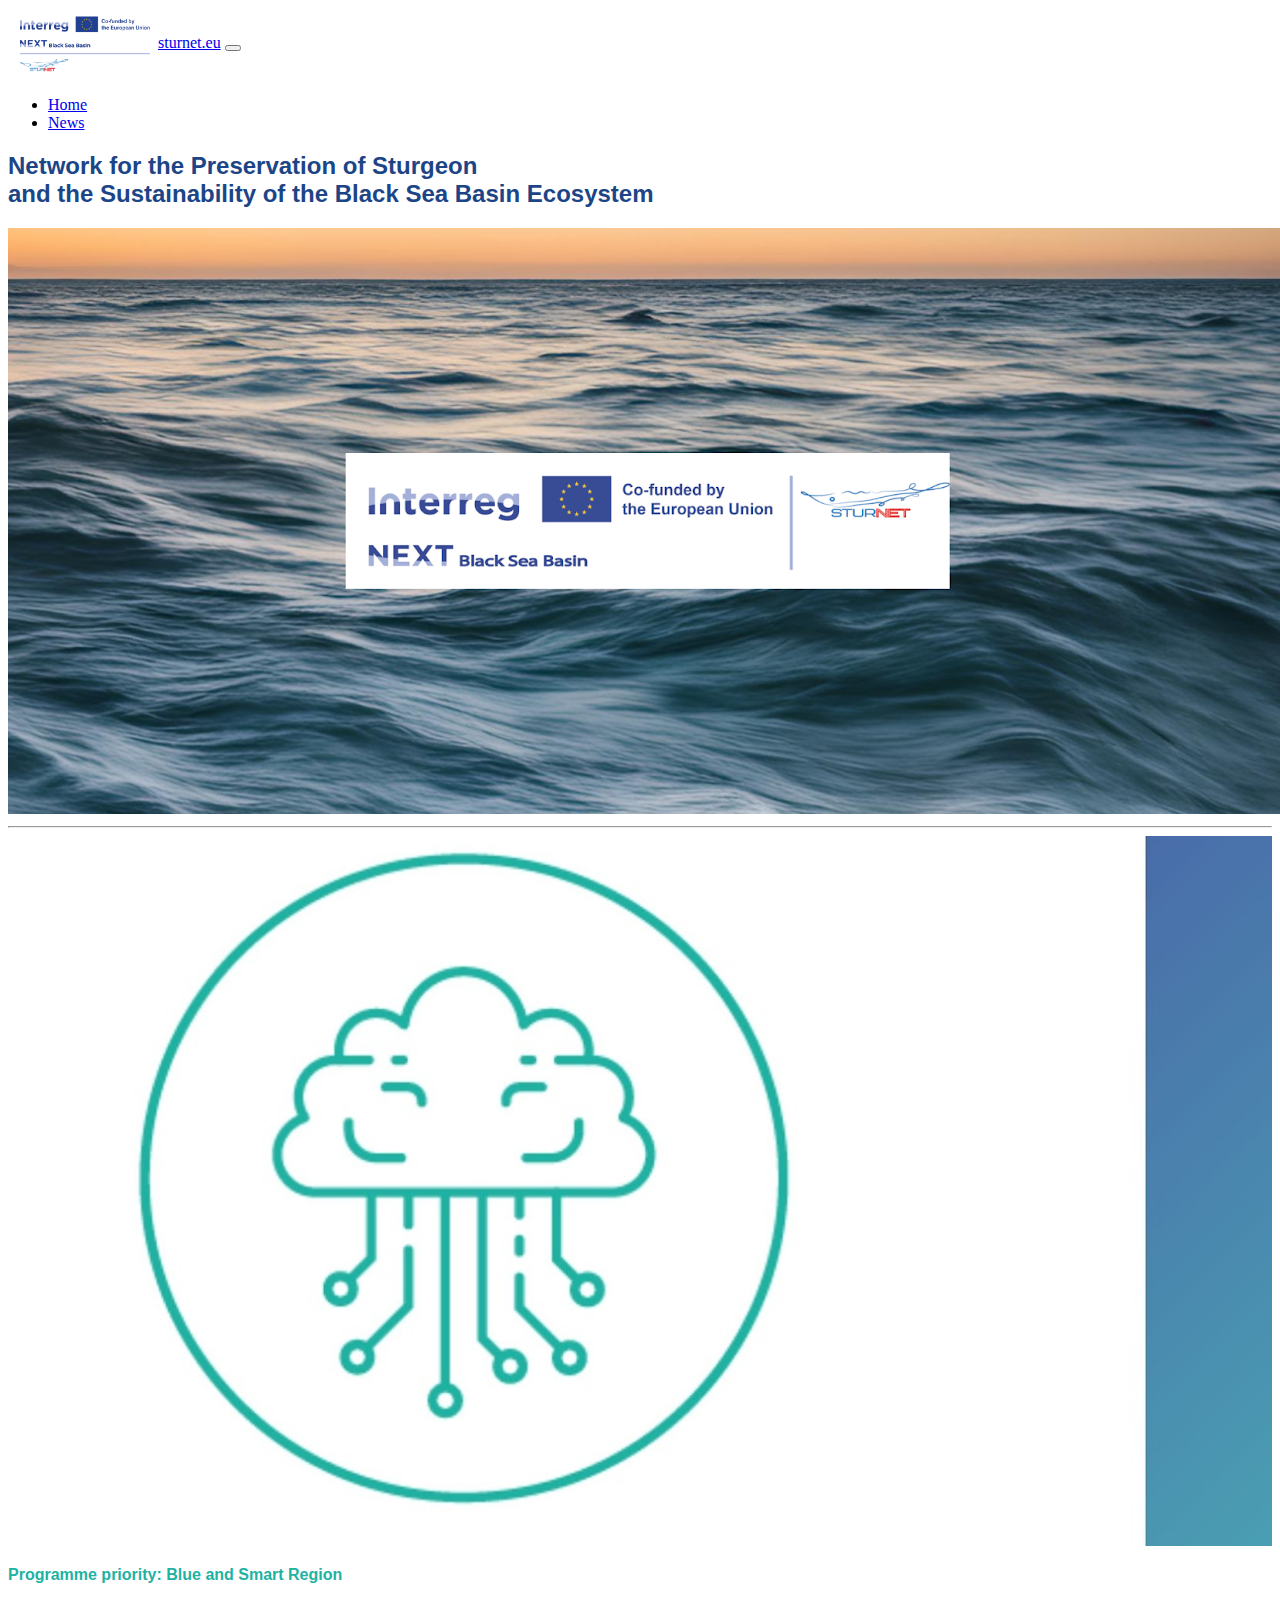
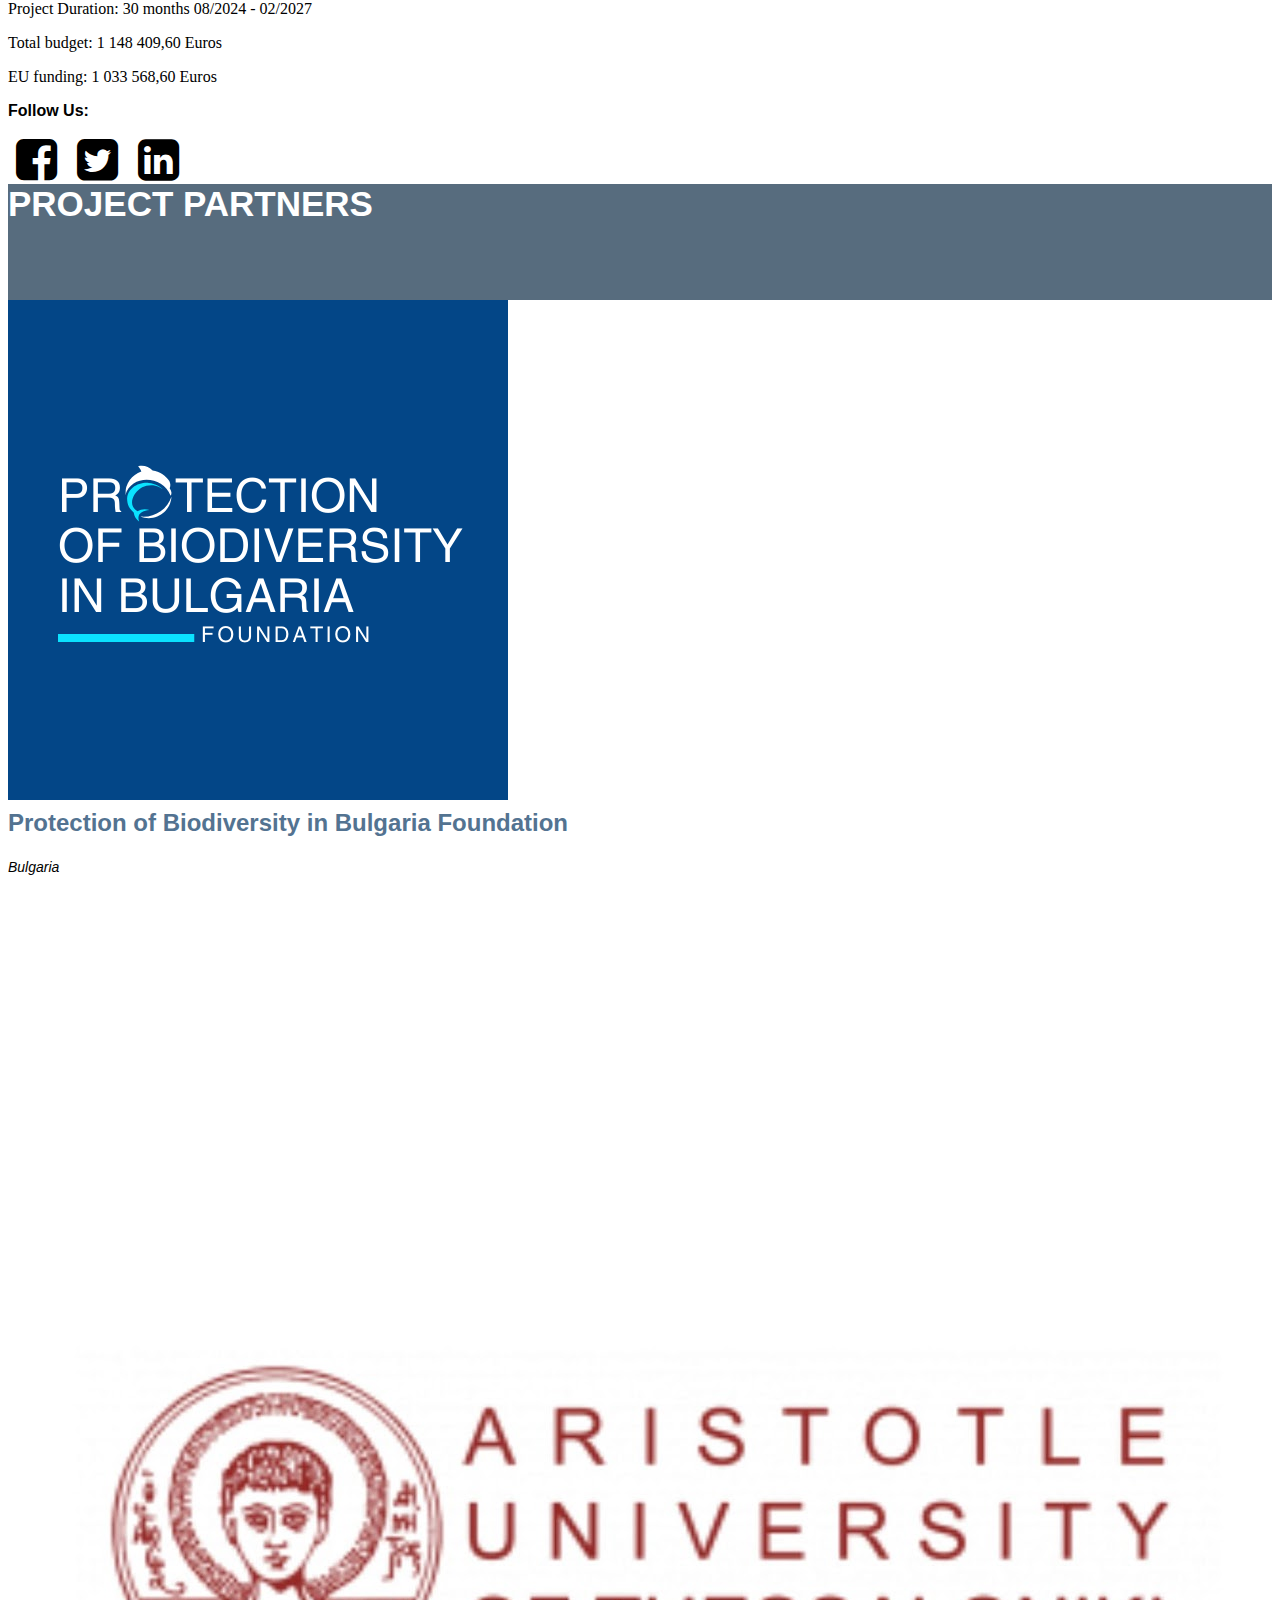
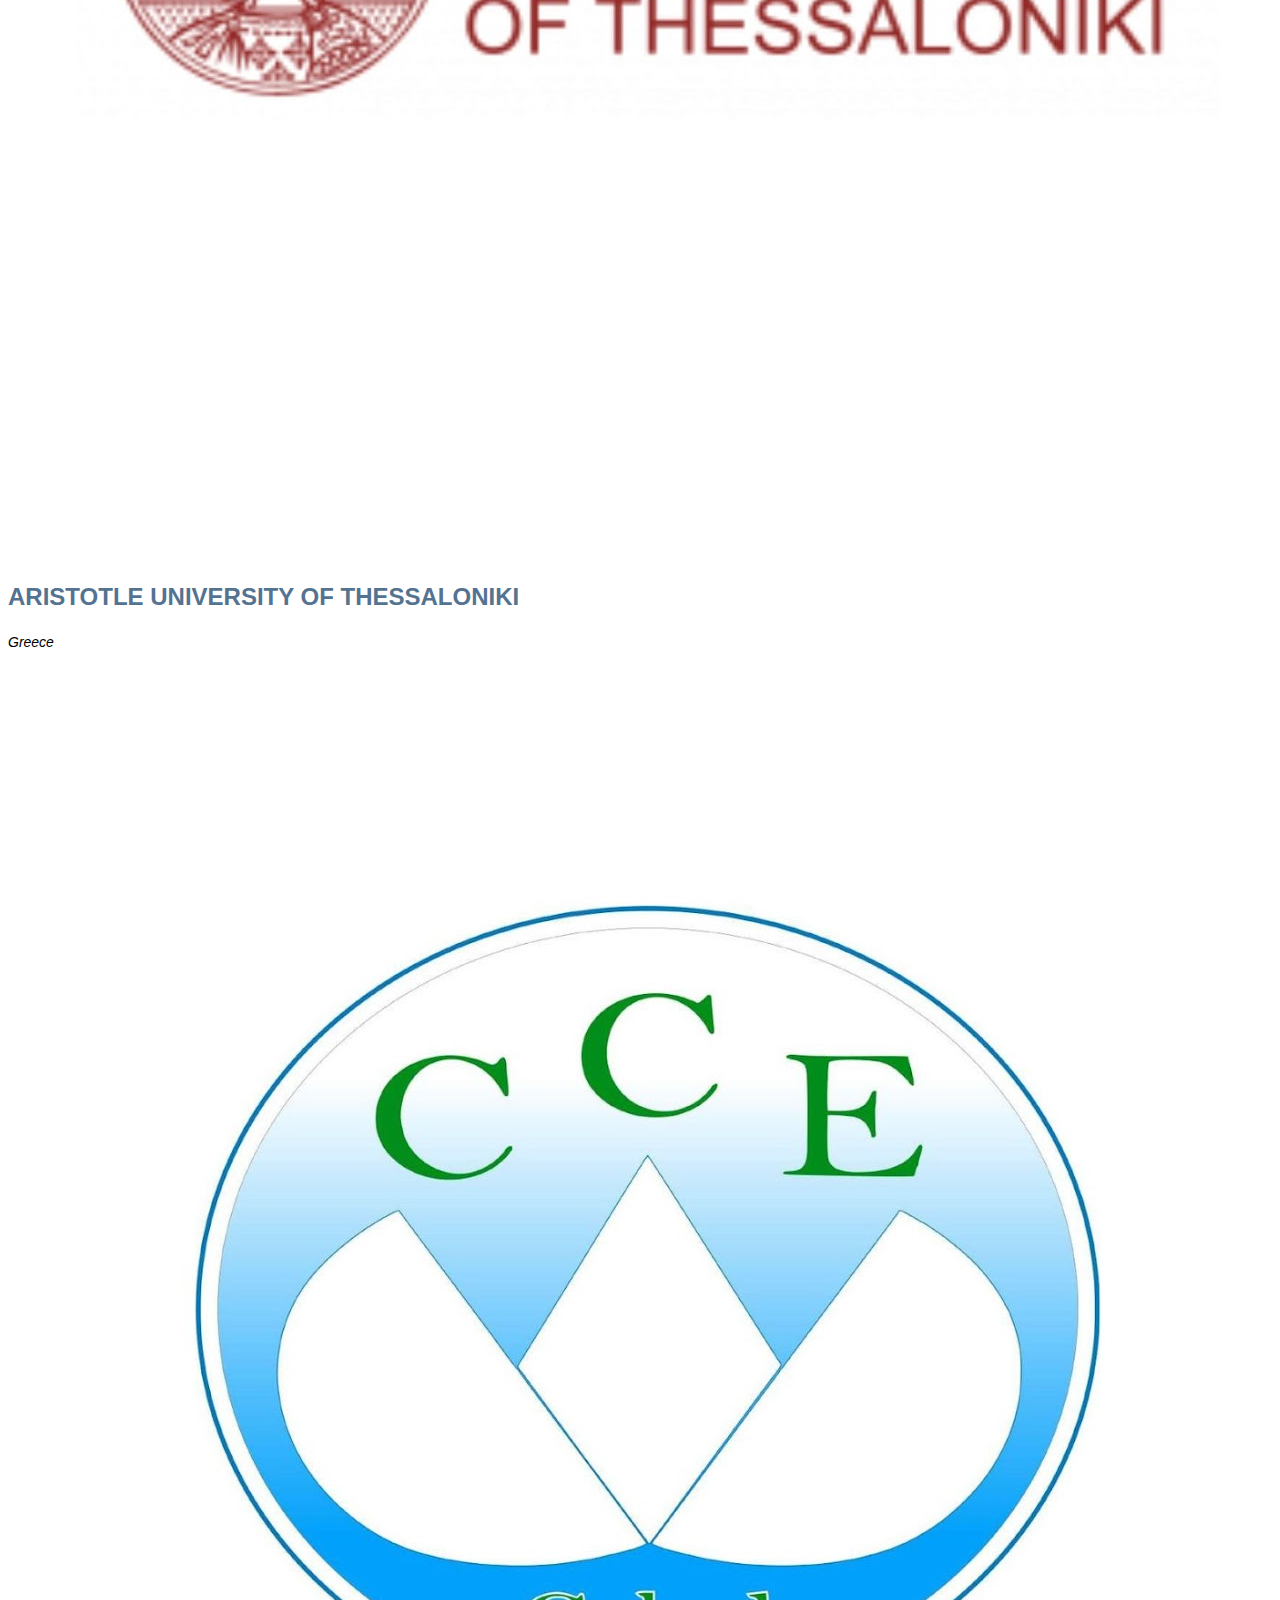
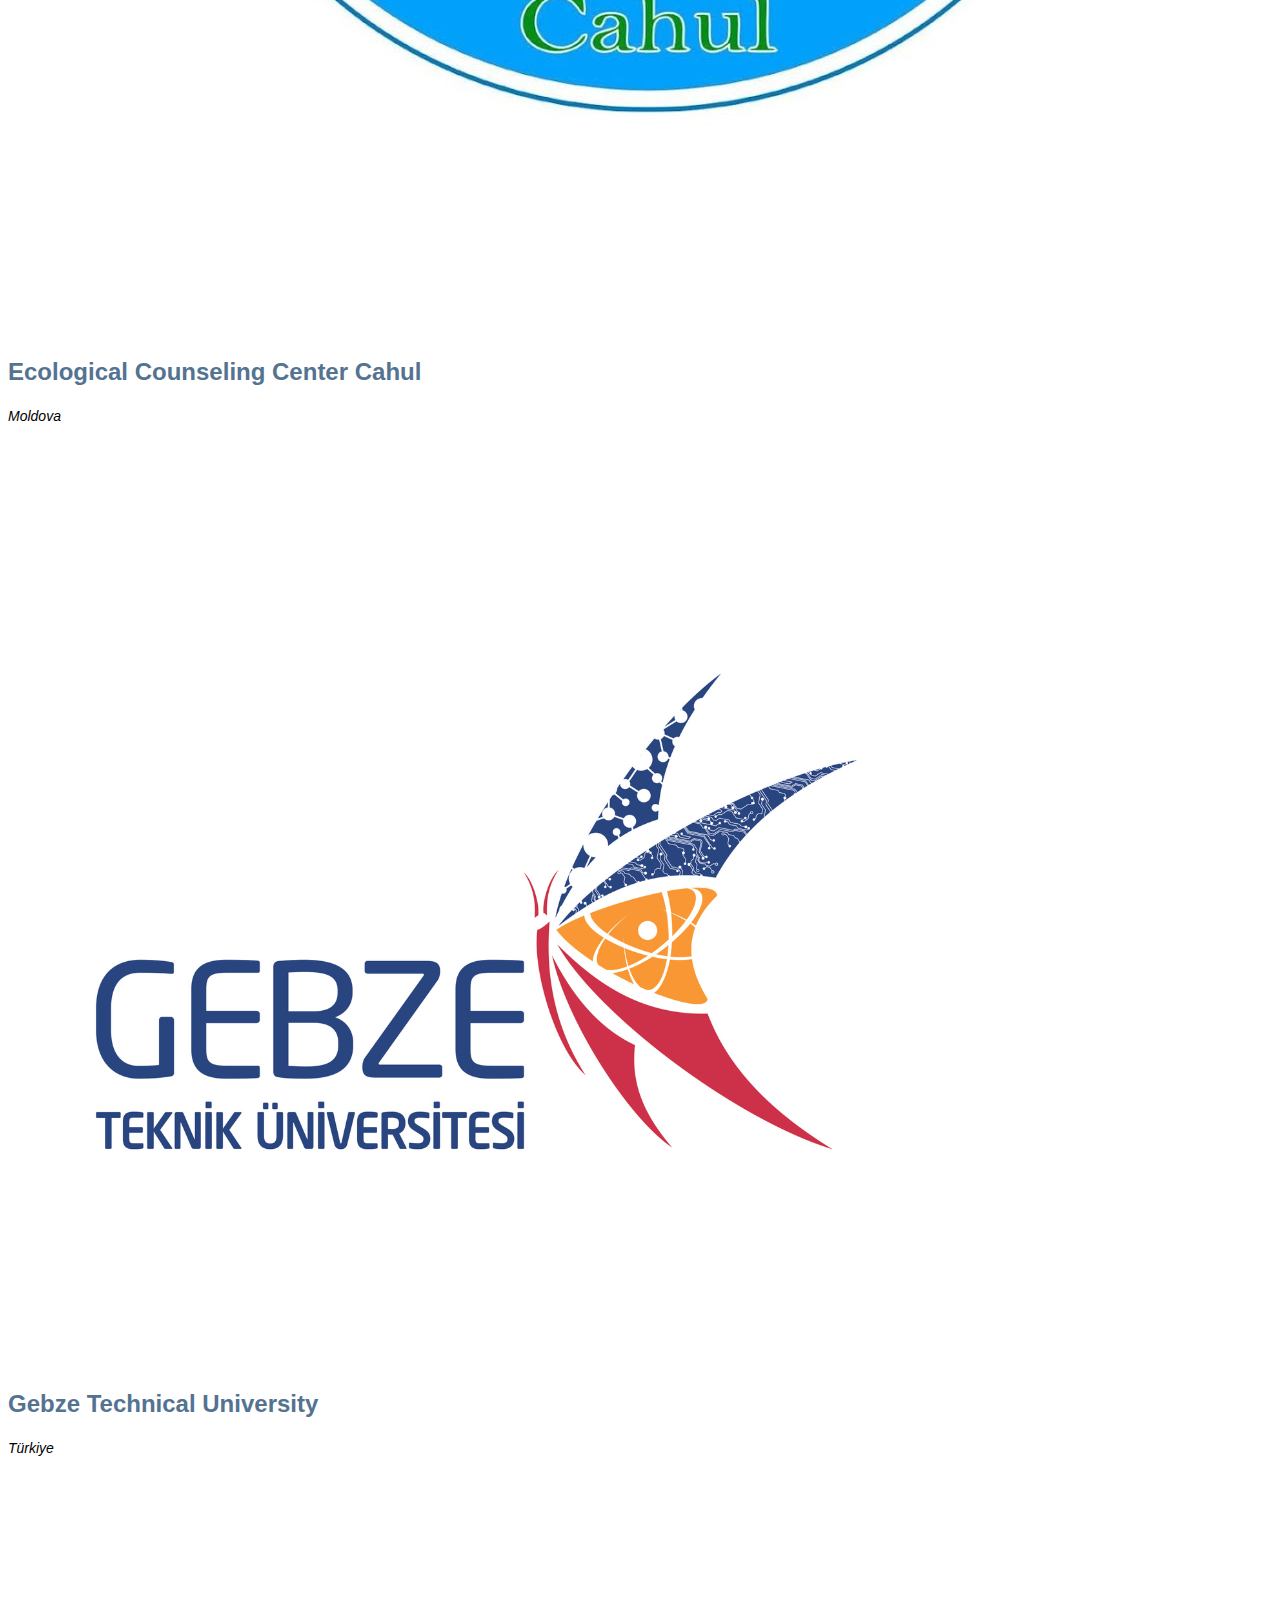
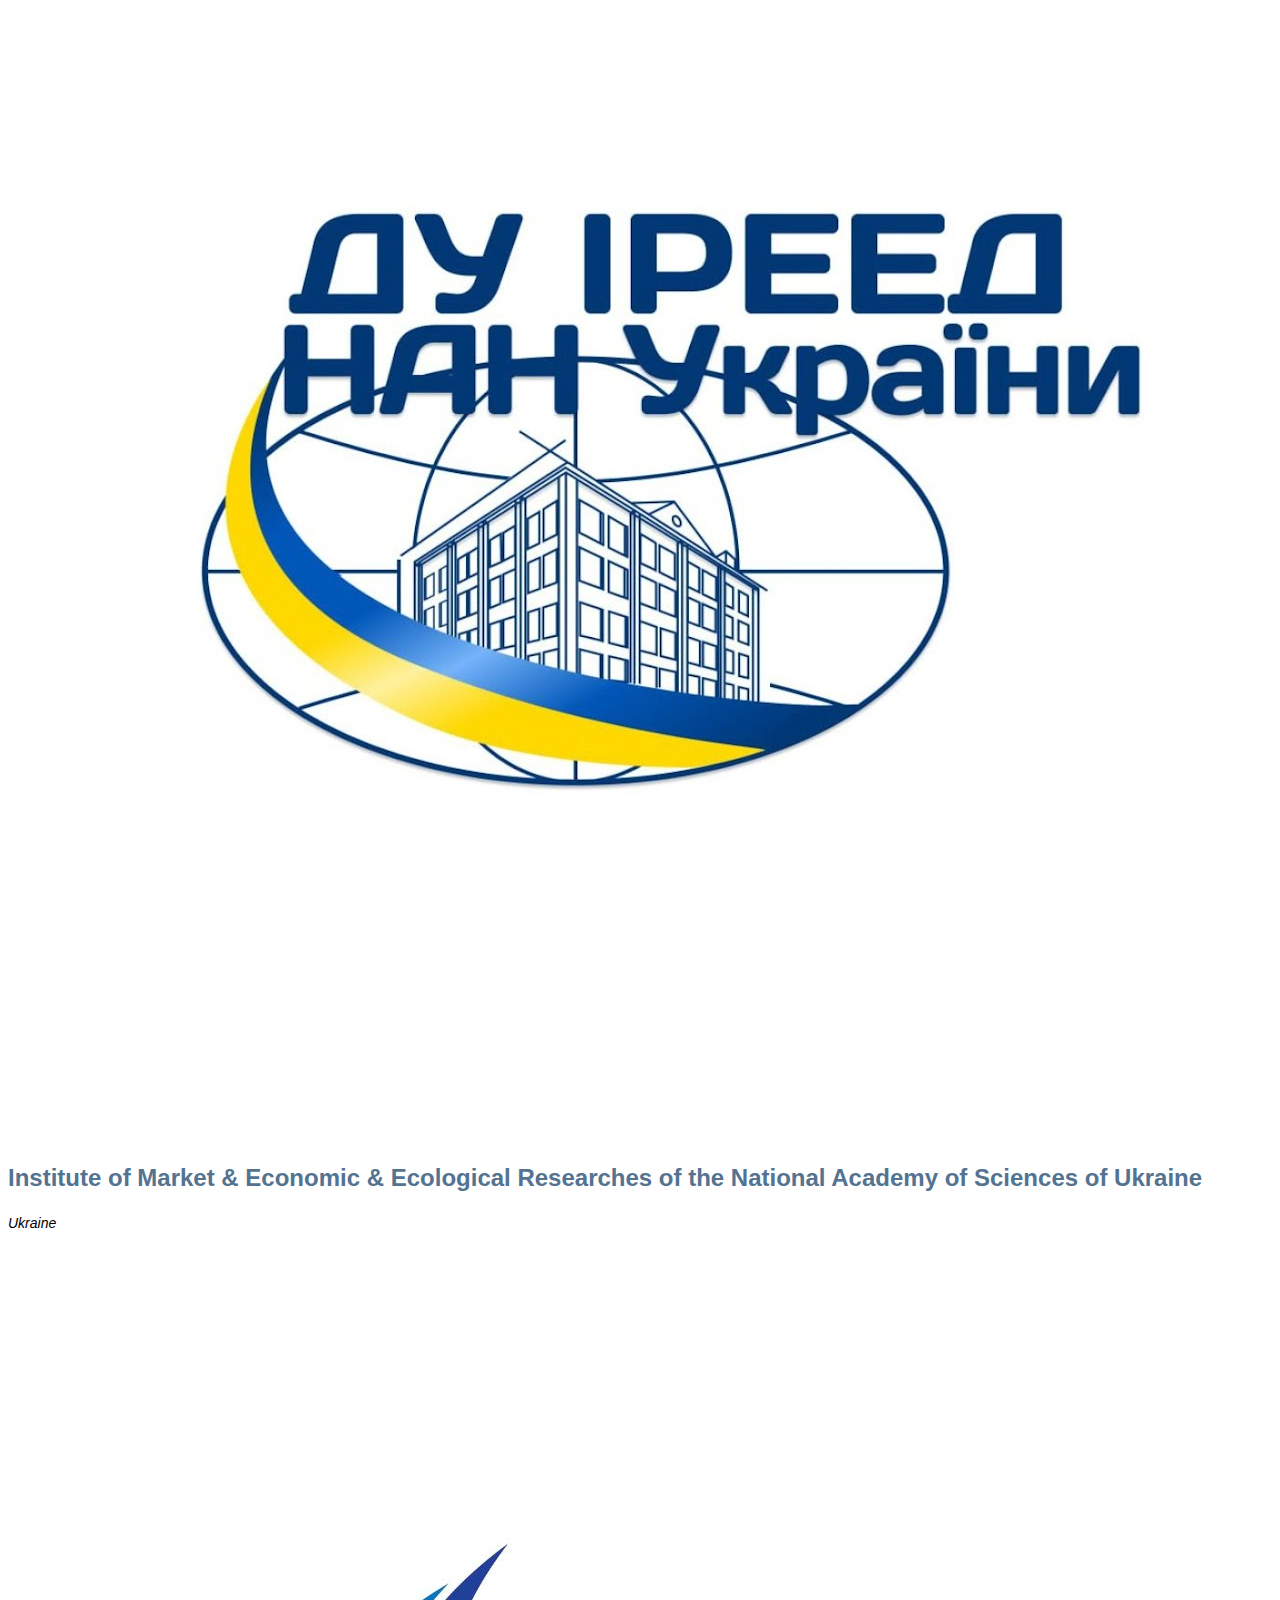
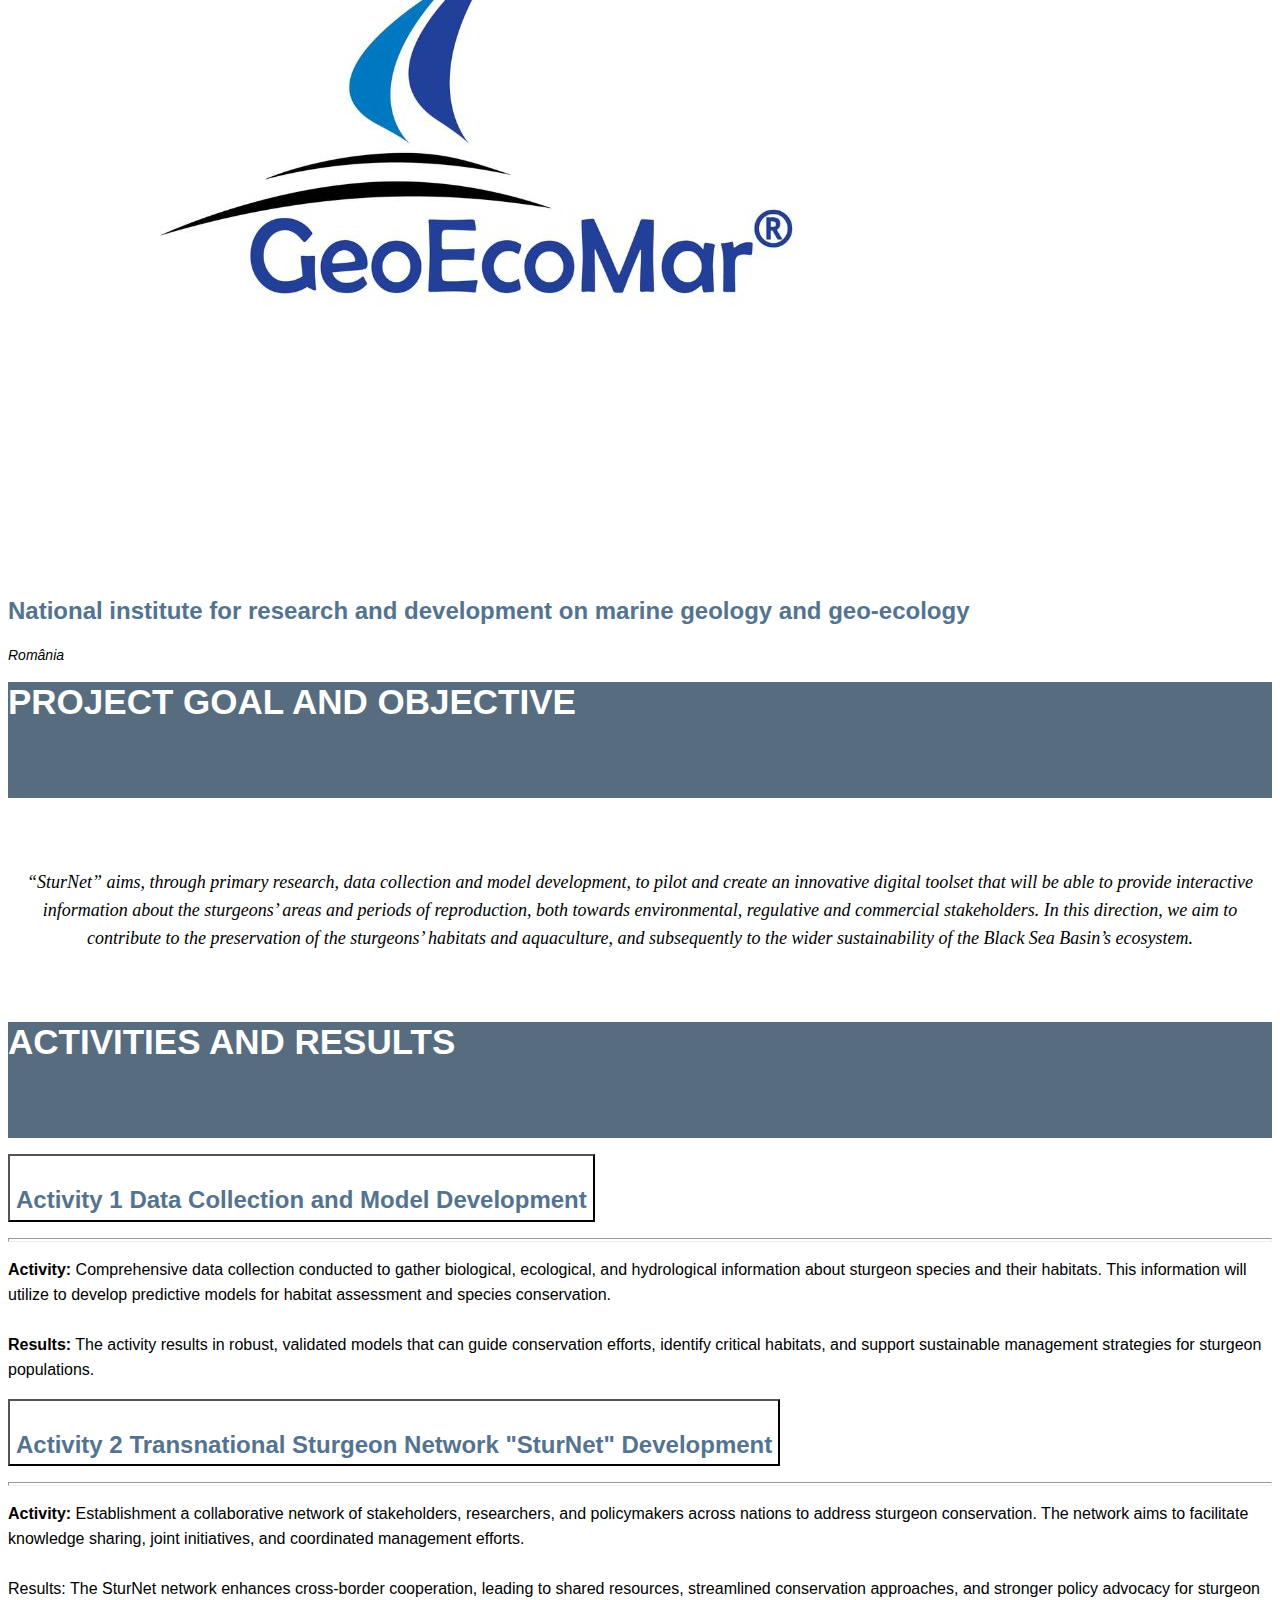
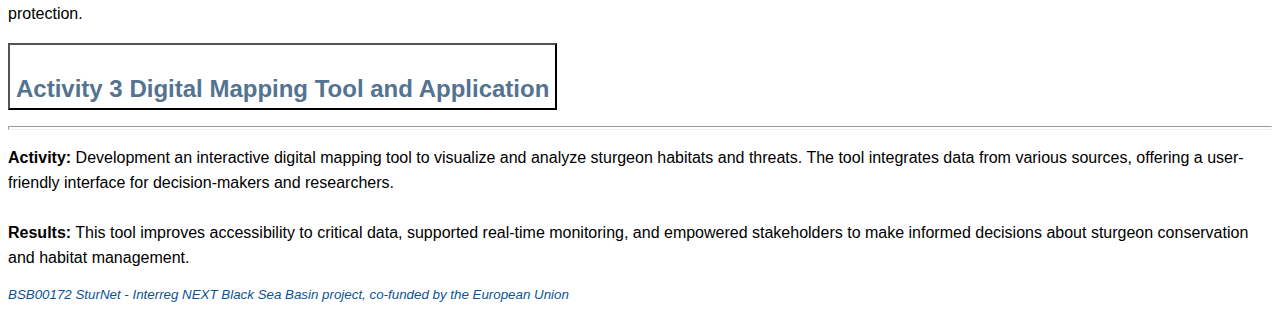
<file: index.html>
<!DOCTYPE html>
<html lang="en">
  <head>
    <meta charset="UTF-8" />
    <meta name="viewport" content="width=device-width, initial-scale=1.0" />
    <link rel="stylesheet" href="style.css" />
    <link
      href="https://cdn.jsdelivr.net/npm/bootstrap@5.0.2/dist/css/bootstrap.min.css"
      rel="stylesheet"
      integrity="sha384-EVSTQN3/azprG1Anm3QDgpJLIm9Nao0Yz1ztcQTwFspd3yD65VohhpuuCOmLASjC"
      crossorigin="anonymous"
    />
    <link
      rel="stylesheet"
      href="https://cdn.jsdelivr.net/npm/bootstrap-icons@1.11.3/font/bootstrap-icons.min.css"
    />
    <script
      src="https://cdn.jsdelivr.net/npm/bootstrap@5.0.2/dist/js/bootstrap.bundle.min.js"
      integrity="sha384-MrcW6ZMFYlzcLA8Nl+NtUVF0sA7MsXsP1UyJoMp4YLEuNSfAP+JcXn/tWtIaxVXM"
      crossorigin="anonymous"
    ></script>
    <link
      rel="stylesheet"
      href="https://maxcdn.bootstrapcdn.com/font-awesome/4.5.0/css/font-awesome.min.css"
    />

    <title>sturnet-project</title>
  </head>
  <body>
    <nav class="navbar navbar-expand-md navbar-light bg-light">
      <div class="container-fluid">
        <img
          class="lzy1Td"
          width="130px"
          height="70px"
          src="logo_top_left.png"
        />
        <a class="navbar-brand me-auto" href="new_try.html">sturnet.eu</a>

        <button
          class="navbar-toggler"
          type="button"
          data-bs-toggle="collapse"
          data-bs-target="#navbarNav"
          aria-controls="navbarNav"
          aria-expanded="false"
          aria-label="Toggle navigation"
        >
          <span class="navbar-toggler-icon"></span>
        </button>

        <div class="collapse navbar-collapse" id="navbarNav">
          <ul class="navbar-nav ms-auto">
            <li class="nav-item">
              <a class="nav-link active" href="index.html">Home</a>
            </li>
            <li class="nav-item">
              <a class="nav-link" href="page_2.html">News</a>
            </li>
            <!-- <li class="nav-item">
              <a class="nav-link" href="#">Resources</a>
            </li> -->
          </ul>
        </div>
      </div>
    </nav>

    <main>
      <!-- <section class="modal fade" tabindex="-1" id="booking-modal">
        <div class="modal-dialog">
          <div class="modal-content">
            <div class="modal-header">
              <h5 class="modal-title">Book a tour</h5>
              <button
                type="button"
                class="btn-close"
                data-bs-dismiss="modal"
                aria-label="Close"
              ></button>
            </div>
            <div class="modal-body">
              <form action="#">
                <div class="row g-2">
                  <div class="col-sm-6">
                    <div class="form-floating">
                      <input
                        type="email"
                        name="email1"
                        id="email1"
                        class="form-control"
                        placeholder="Email address"
                      />
                      <label for="email1">Email address</label>
                    </div>
                  </div>

                  <div class="col-sm-6">
                    <div class="form-floating">
                      <select class="form-select" id="select1">
                        <option selected>Open this select menu</option>
                        <option value="1">Norway - $899</option>
                        <option value="2">Iceland - $799</option>
                        <option value="3">Canada - $849</option>
                      </select>
                      <label for="select1">Select a package</label>
                    </div>
                  </div>
                </div>
              </form>
            </div>
            <div class="modal-footer">
              <button
                type="button"
                class="btn btn-secondary"
                data-bs-dismiss="modal"
              >
                Close
              </button>
              <button type="button" class="btn btn-primary">Checkout</button>
            </div>
          </div>
        </div>
      </section> -->

      <section id="packages" class="pt-5">
        <h2
          class="text-center my-5"
          style="
            color: #1c4587;
            font-family: 'Open Sans', Arial;
            font-weight: 700;
          "
        >
          Network for the Preservation of Sturgeon <br />and the Sustainability
          of the Black Sea Basin Ecosystem
        </h2>
      </section>

      <section class="container my-5">
        <div id="main_image" class="carousel slide" data-bs-ride="carousel">
          <div class="carousel-inner">
            <div class="carousel-item active">
              <img src="central_image.png" class="d-block w-100" alt="..." />
            </div>
          </div>
        </div>
      </section>

      <section class="container my-5">
        <hr />
      </section>

      <section class="overview my-5">
        <div class="container h-100 d-flex align-items-center">
          <div class="row w-100 text-center">
            <div class="col">
              <img width="100%" src="logo_middle_left.jpg" />
            </div>
            <div class="col gy-5">
              <p
                style="
                  color: #1eb2a3;
                  font-family: 'Open Sans', Arial;
                  font-weight: 600;
                "
              >
                Programme priority: Blue and Smart Region
              </p>
              <p class="mt-4">Project Duration: 30 months 08/2024 - 02/2027</p>
              <p class="mt-4">Total budget: 1 148 409,60 Euros</p>
              <p class="mt-4">EU funding: 1 033 568,60 Euros</p>
            </div>
          </div>
        </div>
      </section>

      <section class="container my-5">
        <p style="font-family: 'Open Sans', Arial; font-weight: 600;">Follow Us:</p>
        <div class="social">
          <a href="https://www.google.com/url?q=https%3A%2F%2Fwww.facebook.com%2Fprofile.php%3Fid%3D61567173951893&sa=D&sntz=1&usg=AOvVaw2EhmP0cwBRtgps1v5hZpOI" id="share-fb" class="sharer button"
            ><i class="fa fa-3x fa-facebook-square"></i
          ></a>
          <a href="https://x.com/i/flow/login?redirect_after_login=%2FSturnet_24" id="share-tw" class="sharer button"
            ><i class="fa fa-3x fa-twitter-square"></i
          ></a>
          <a href="https://www.linkedin.com/in/sturnet-project-a2ba26332/" id="share-li" class="sharer button"
            ><i class="fa fa-3x fa-linkedin-square"></i
          ></a>
        </div>
      </section>

      <!-- <section class="overview">
        <div class="container h-100 d-flex align-items-center">
          <div class="row w-100 text-center">
            <div class="col-xl">
              <i class="bi bi-airplane-fill me-2"></i>
              3 amazing destinations
            </div>
            <div class="col-xl">
              <i class="bi bi-wallet-fill me-2"></i>
              Only pay 5% upfront
            </div>
            <div class="col-xl">
              <i class="bi bi-patch-check-fill me-2"></i>
              1000's of customers
            </div>
          </div>
        </div>
      </section> -->

      <!-- <section
        id="hero-carousel"
        class="carousel slide"
        data-bs-ride="carousel"
      >
        <div class="carousel-indicators">
          <button
            type="button"
            data-bs-target="#hero-carousel"
            data-bs-slide-to="0"
            class="active"
            aria-current="true"
            aria-label="Slide 1"
          ></button>
          <button
            type="button"
            data-bs-target="#hero-carousel"
            data-bs-slide-to="1"
            aria-label="Slide 2"
          ></button>
          <button
            type="button"
            data-bs-target="#hero-carousel"
            data-bs-slide-to="2"
            aria-label="Slide 3"
          ></button>
        </div>
        <div class="carousel-inner">
          <div class="carousel-item active c-item">
            <img
              src="https://images.unsplash.com/photo-1739987017543-c79061509bc9?q=80&w=1932&auto=format&fit=crop&ixlib=rb-4.0.3&ixid=M3wxMjA3fDB8MHxwaG90by1wYWdlfHx8fGVufDB8fHx8fA%3D%3D"
              class="d-block w-100 c-img"
              alt="..."
            />
            <div class="carousel-caption top-0 mt-4">
              <p class="fs-3 mt-5 text-uppercase">Discover the hidden world</p>
              <h1 class="display-1 fw-bolder text-capitalize">
                The Aurora Tours
              </h1>
              <button
                class="btn btn-primary px-4 py-2 fs-5 mt-5"
                data-bs-toggle="modal"
                data-bs-target="#booking-modal"
              >
                Book a tour
              </button>
            </div>
          </div>
          <div class="carousel-item c-item">
            <img
              src="https://images.unsplash.com/photo-1740137660835-8a755519b9ed?w=600&auto=format&fit=crop&q=60&ixlib=rb-4.0.3&ixid=M3wxMjA3fDB8MHxmZWF0dXJlZC1waG90b3MtZmVlZHw3fHx8ZW58MHx8fHx8"
              class="d-block w-100 c-img"
              alt="..."
            />
            <div class="carousel-caption top-0 mt-4">
              <p class="fs-3 mt-5 text-uppercase">Discover the hidden world</p>
              <h1 class="display-1 fw-bolder text-capitalize">
                The Aurora Tours
              </h1>
              <button class="btn btn-primary px-4 py-2 fs-5 mt-5">
                Book a tour
              </button>
            </div>
          </div>
          <div class="carousel-item c-item">
            <img
              src="https://images.unsplash.com/photo-1740239431349-c5c00588150b?w=600&auto=format&fit=crop&q=60&ixlib=rb-4.0.3&ixid=M3wxMjA3fDB8MHxmZWF0dXJlZC1waG90b3MtZmVlZHwyM3x8fGVufDB8fHx8fA%3D%3D"
              class="d-block w-100 c-img"
              alt="..."
            />
            <div class="carousel-caption top-0 mt-4">
              <p class="fs-3 mt-5 text-uppercase">Discover the hidden world</p>
              <h1 class="display-1 fw-bolder text-capitalize">
                The Aurora Tours
              </h1>
              <button class="btn btn-primary px-4 py-2 fs-5 mt-5">
                Book a tour
              </button>
            </div>
          </div>
        </div>
        <button
          class="carousel-control-prev"
          type="button"
          data-bs-target="#hero-carousel"
          data-bs-slide="prev"
        >
          <span class="carousel-control-prev-icon" aria-hidden="true"></span>
          <span class="visually-hidden">Previous</span>
        </button>
        <button
          class="carousel-control-next"
          type="button"
          data-bs-target="#hero-carousel"
          data-bs-slide="next"
        >
          <span class="carousel-control-next-icon" aria-hidden="true"></span>
          <span class="visually-hidden">Next</span>
        </button>
      </section> -->

      <section class="container-fluid mt-5 d-flex align-items-center" style="height: 116px; background-color: rgba(87, 108, 126, 1);">
        <div class="ms-auto me-auto" style="font-size: 35px; font-weight: 700; font-family: Roboto,sans-serif;color: #ffffff;">PROJECT PARTNERS</div>
      </section>

      <section id="packages" class="pt-5">
        <!-- <h2 class="text-center my-5">Packages</h2> -->
        <div class="container">
          <div class="row mb-5">
            <div class="col-lg">
              <div class="card border-0">
                <img
                  src="picture_4.png"
                  class="card-img-top"
                  alt="..."
                />
                <div class="card-body text-center">
                  <!-- <h5 class="card-title">Card title</h5> -->
                  <a href="https://www.biodiversity.foundation/en" class="card-text" style="font-family: Roboto, sans-serif; font-size: 24px; font-weight: 700;color: rgb(83, 115, 145); line-height: 37.44px; text-decoration: none;">
                    Protection of Biodiversity in Bulgaria Foundation
                  </a>
                  <p class="mt-5" style="font-family: sans-serif; font-size: 14px; font-style: italic; font-weight: 400; line-height: 24.96px;">Bulgaria</p>
                  <!-- <a href="#">Go somewhere</a> -->
                </div>
              </div>
            </div>
            <div class="col-lg">
              <div class="card border-0">
                <img
                  src="picture_2.jpg"
                  class="card-img-top"
                  alt="..."
                />
                <div class="card-body text-center">
                  <!-- <h5 class="card-title">Card title</h5> -->
                  <a href="https://www.auth.gr/en/" class="card-text" style="font-family: Roboto, sans-serif; font-size: 24px; font-weight: 700;color: rgb(83, 115, 145); line-height: 37.44px; text-decoration: none;">
                    ARISTOTLE UNIVERSITY OF THESSALONIKI
                  </a>
                  <p class="mt-5" style="font-family: sans-serif; font-size: 14px; font-style: italic; font-weight: 400; line-height: 24.96px;">Greece</p>
                  <!-- <a href="#">Go somewhere</a> -->
                </div>
              </div>
            </div>
            <div class="col-lg">
              <div class="card border-0">
                <img
                  src="picture_3.jpg"
                  class="card-img-top"
                  alt="..."
                />
                <div class="card-body text-center">
                  <!-- <h5 class="card-title">Card title</h5> -->
                  <a href="https://leneteco2.univ-danubius.ro/en/project-partners/ecological-counseling-center-cahul" class="card-text" style="font-family: Roboto, sans-serif; font-size: 24px; font-weight: 700;color: rgb(83, 115, 145); line-height: 37.44px; text-decoration: none;">
                    Ecological Counseling Center Cahul
                  </a>
                  <p class="mt-5" style="font-family: sans-serif; font-size: 14px; font-style: italic; font-weight: 400; line-height: 24.96px;">Moldova</p>
                  <!-- <a href="#">Go somewhere</a> -->
                </div>
              </div>
            </div>
            
          </div>

          <div class="row mb-5">
            <div class="col-lg">
              <div class="card border-0">
                <img
                  src="picture_5.jpg"
                  class="card-img-top"
                  alt="..."
                />
                <div class="card-body text-center">
                  <!-- <h5 class="card-title">Card title</h5> -->
                  <a href="https://www.gtu.edu.tr/en" class="card-text" style="font-family: Roboto, sans-serif; font-size: 24px; font-weight: 700;color: rgb(83, 115, 145); line-height: 37.44px; text-decoration: none;">
                    Gebze Technical University
                  </a>
                  <p class="mt-5" style="font-family: sans-serif; font-size: 14px; font-style: italic; font-weight: 400; line-height: 24.96px;">Türkiye</p>
                  <!-- <a href="#">Go somewhere</a> -->
                </div>
              </div>
            </div>
            <div class="col-lg">
              <div class="card border-0">
                <img
                  src="picture_6.jpg"
                  class="card-img-top"
                  alt="..."
                />
                <div class="card-body text-center">
                  <!-- <h5 class="card-title">Card title</h5> -->
                  <a href="https://en.impeer.org.ua/" class="card-text" style="font-family: Roboto, sans-serif; font-size: 24px; font-weight: 700;color: rgb(83, 115, 145); line-height: 37.44px; text-decoration: none;">
                    Institute of Market & Economic & Ecological Researches of the National Academy of Sciences of Ukraine
                  </a>
                  <p class="mt-5" style="font-family: sans-serif; font-size: 14px; font-style: italic; font-weight: 400; line-height: 24.96px;">Ukraine</p>
                  <!-- <a href="#">Go somewhere</a> -->
                </div>
              </div>
            </div>
            <div class="col-lg">
              <div class="card border-0">
                <img
                  src="picture_7.jpg"
                  class="card-img-top"
                  alt="..."
                />
                <div class="card-body text-center">
                  <!-- <h5 class="card-title">Card title</h5> -->
                  <a href="https://geoecomar.ro/en/" class="card-text" style="font-family: Roboto, sans-serif; font-size: 24px; font-weight: 700;color: rgb(83, 115, 145); line-height: 37.44px; text-decoration: none;">
                    National institute for research and development on marine geology and geo-ecology
                  </a>
                  <p class="mt-5" style="font-family: sans-serif; font-size: 14px; font-style: italic; font-weight: 400; line-height: 24.96px;">România</p>
                  <!-- <a href="#">Go somewhere</a> -->
                </div>
              </div>
            </div>
            
          </div>

        </div>
      </section>

      <section class="container-fluid mt-5 d-flex align-items-center" style="height: 116px; background-color: rgba(87, 108, 126, 1);">
        <div class="ms-auto me-auto" style="font-size: 35px; font-weight: 700; font-family: Roboto,sans-serif;color: #ffffff;">PROJECT GOAL AND OBJECTIVE</div>
      </section>

      <section class="container">
        <div class="" style="text-align: center; font-style: italic; justify-content: center; padding: 70px 0; font-size: 18px; font-weight: 450; line-height: 1.56;">
          “SturNet” aims, through primary research, data collection and model development, to pilot and create an innovative digital toolset that will be able to provide interactive information about the sturgeons’ areas and periods of reproduction, both towards environmental, regulative and commercial stakeholders. In this direction, we aim to contribute to the preservation of the sturgeons’ habitats and aquaculture, and subsequently to the wider sustainability of the Black Sea Basin’s ecosystem.
        </div>
      </section>

      <section class="container-fluid d-flex align-items-center" style="height: 116px; background-color: rgba(87, 108, 126, 1);">
        <div class="ms-auto me-auto" style="font-size: 35px; font-weight: 700; font-family: Roboto,sans-serif;color: #ffffff;">ACTIVITIES AND RESULTS</div>
      </section>

      <section id="faq" class="py-5">
        <!-- <h2 class="my-5 text-center">FAQ</h2> -->
        <div class="container">
          <div class="accordion" id="accordionExample">
            <div class="accordion-item border-0">
              <p class="accordion-header" id="headingOne">
                <button
                  class="accordion-button shadow-none collapsed"
                  type="button"
                  data-bs-toggle="collapse"
                  data-bs-target="#collapseOne"
                  aria-expanded="true"
                  aria-controls="collapseOne"
                  style="background-color: transparent;"
                >
                <p style="font-family: Roboto, sans-serif; font-size: 18pt; font-style: normal; font-weight: 700; line-height: 1.56; color: rgba(83, 115, 145, 1);margin-bottom: 0px;">
                  Activity 1 Data Collection and Model Development
                </p>
                
                </button>
                <hr style="height: 2px;">
              </p>
              <div
                id="collapseOne"
                class="accordion-collapse collapse"
                aria-labelledby="headingOne"
                data-bs-parent="#accordionExample"
              >
                <div class="accordion-body">
                  <p style="font-size: 12pt;font-weight: 400; font-family: sans-serif; line-height: 1.56;">
                    <strong>Activity:</strong> Comprehensive data collection conducted to gather biological, ecological, and hydrological information about sturgeon species and their habitats. This information will utilize to develop predictive models for habitat assessment and species conservation. <br><br>
                    <strong>Results:</strong> The activity results in robust, validated models that can guide conservation efforts, identify critical habitats, and support sustainable management strategies for sturgeon populations.
                  </p>
                  </div>
                </div>
            </div>
            
            <div class="accordion-item border-0">
              <p class="accordion-header" id="headingTwo">
                <button
                  class="accordion-button shadow-none collapsed"
                  type="button"
                  data-bs-toggle="collapse"
                  data-bs-target="#collapseTwo"
                  aria-expanded="false"
                  aria-controls="collapseTwo"
                  style="background-color: transparent;"
                >
                <p style="font-family: Roboto, sans-serif; font-size: 18pt; font-style: normal; font-weight: 700; line-height: 1.56; color: rgba(83, 115, 145, 1);margin-bottom: 0px;">
                  Activity 2 Transnational Sturgeon Network "SturNet" Development
                </p>
                
                </button>
                <hr style="height: 2px;">
              </p>
              <div
                id="collapseTwo"
                class="accordion-collapse collapse"
                aria-labelledby="headingTwo"
                data-bs-parent="#accordionExample"
              >
                <div class="accordion-body">
                  <p style="font-size: 12pt;font-weight: 400; font-family: sans-serif; line-height: 1.56;">
                    <strong>Activity:</strong> Establishment a collaborative network of stakeholders, researchers, and policymakers across nations to address sturgeon conservation. The network aims to facilitate knowledge sharing, joint initiatives, and coordinated management efforts. <br><br>
                    Results: The SturNet network enhances cross-border cooperation, leading to shared resources, streamlined conservation approaches, and stronger policy advocacy for sturgeon protection.
                  </p>
                  </div>
                </div>
            </div>
            
            <div class="accordion-item border-0">
              <p class="accordion-header" id="headingThree">
                <button
                  class="accordion-button shadow-none collapsed"
                  type="button"
                  data-bs-toggle="collapse"
                  data-bs-target="#collapseThree"
                  aria-expanded="false"
                  aria-controls="collapseThree"
                  style="background-color: transparent;"
                >
                <p style="font-family: Roboto, sans-serif; font-size: 18pt; font-style: normal; font-weight: 700; line-height: 1.56; color: rgba(83, 115, 145, 1);margin-bottom: 0px;">
                  Activity 3 Digital Mapping Tool and Application
                </p>
                
                </button>
                <hr style="height: 2px;">
              </p>
              <div
                id="collapseThree"
                class="accordion-collapse collapse"
                aria-labelledby="headingThree"
                data-bs-parent="#accordionExample"
              >
                <div class="accordion-body">
                  <p style="font-size: 12pt;font-weight: 400; font-family: sans-serif; line-height: 1.56;">
                    <strong>Activity:</strong> Development an interactive digital mapping tool to visualize and analyze sturgeon habitats and threats. The tool integrates data from various sources, offering a user-friendly interface for decision-makers and researchers. <br><br>
                    <strong>Results:</strong> This tool improves accessibility to critical data, supported real-time monitoring, and empowered stakeholders to make informed decisions about sturgeon conservation and habitat management.
                  </p>
                  </div>
                </div>
            </div>
            
          </div>
        </div>
      </section>

      <footer class="bg-light py-5 mt-5">
        <div class="container text-center">
          <!-- <p class="display-5 mb-3">AuroraTours</p>
          <small class="text-white-50"
            >&copy; Copyright by ByteGrade. All rights reserved.</small
          > -->
          <p class="mb-0" style="font-style: italic; font-family: sans-serif; font-size: 10pt; font-weight: 450; line-height: 1.2;color: #0b5394;">
            BSB00172 SturNet - Interreg NEXT Black Sea Basin project, co-funded by the European Union
          </p>
        </div>
      </footer>
    </main>

  </body>
</html>
</file>
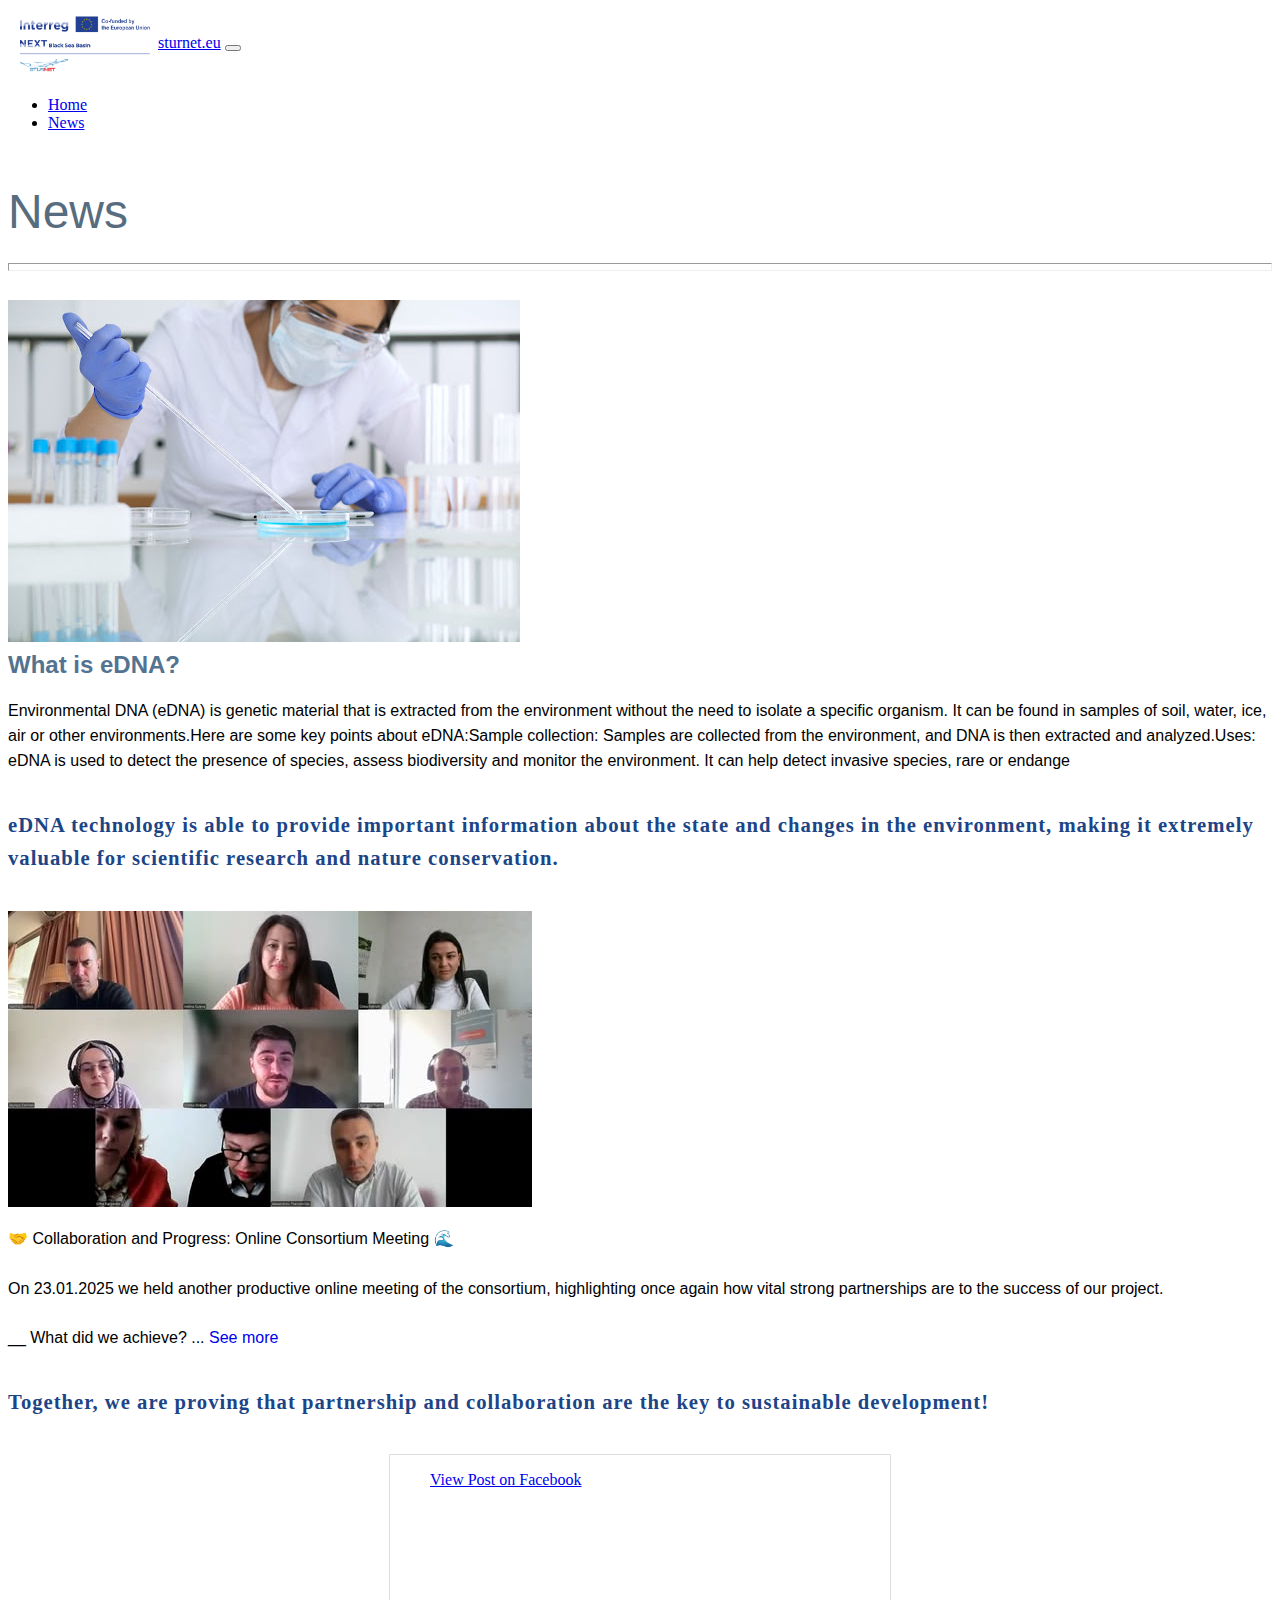
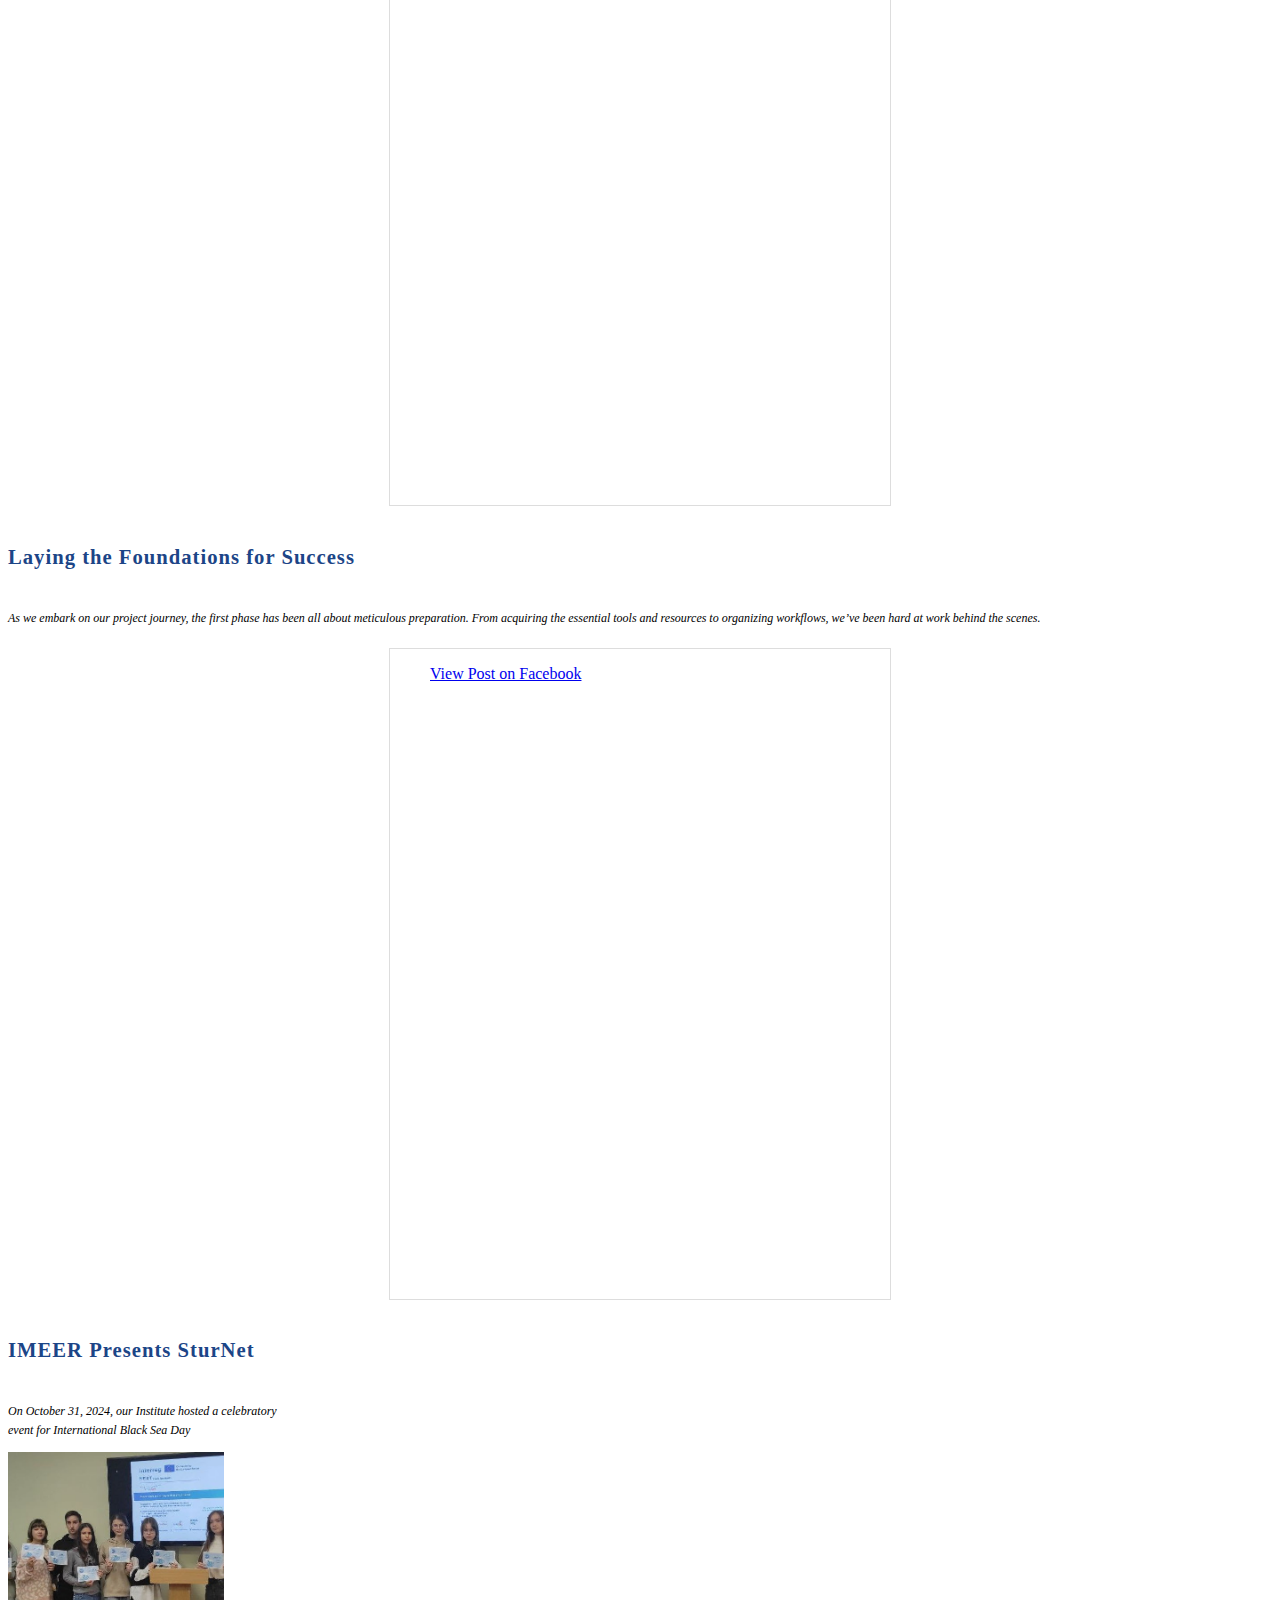
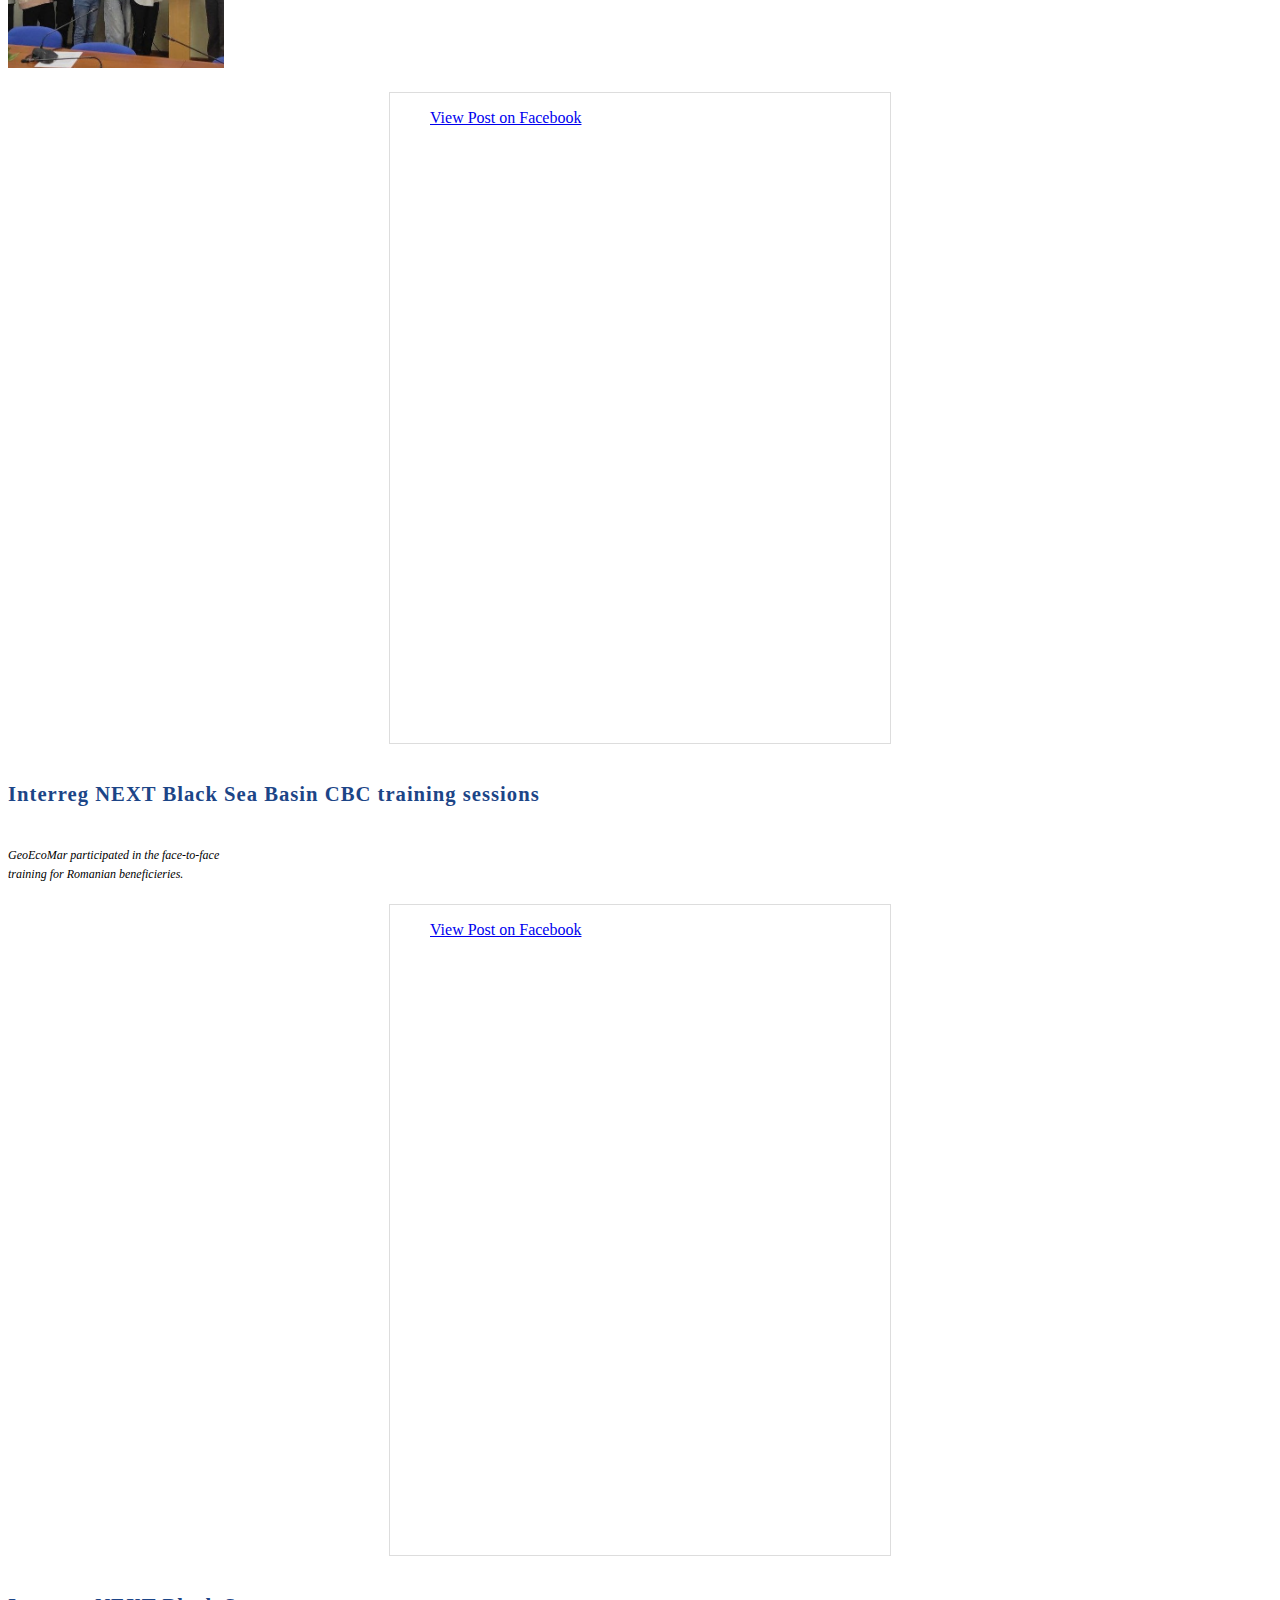
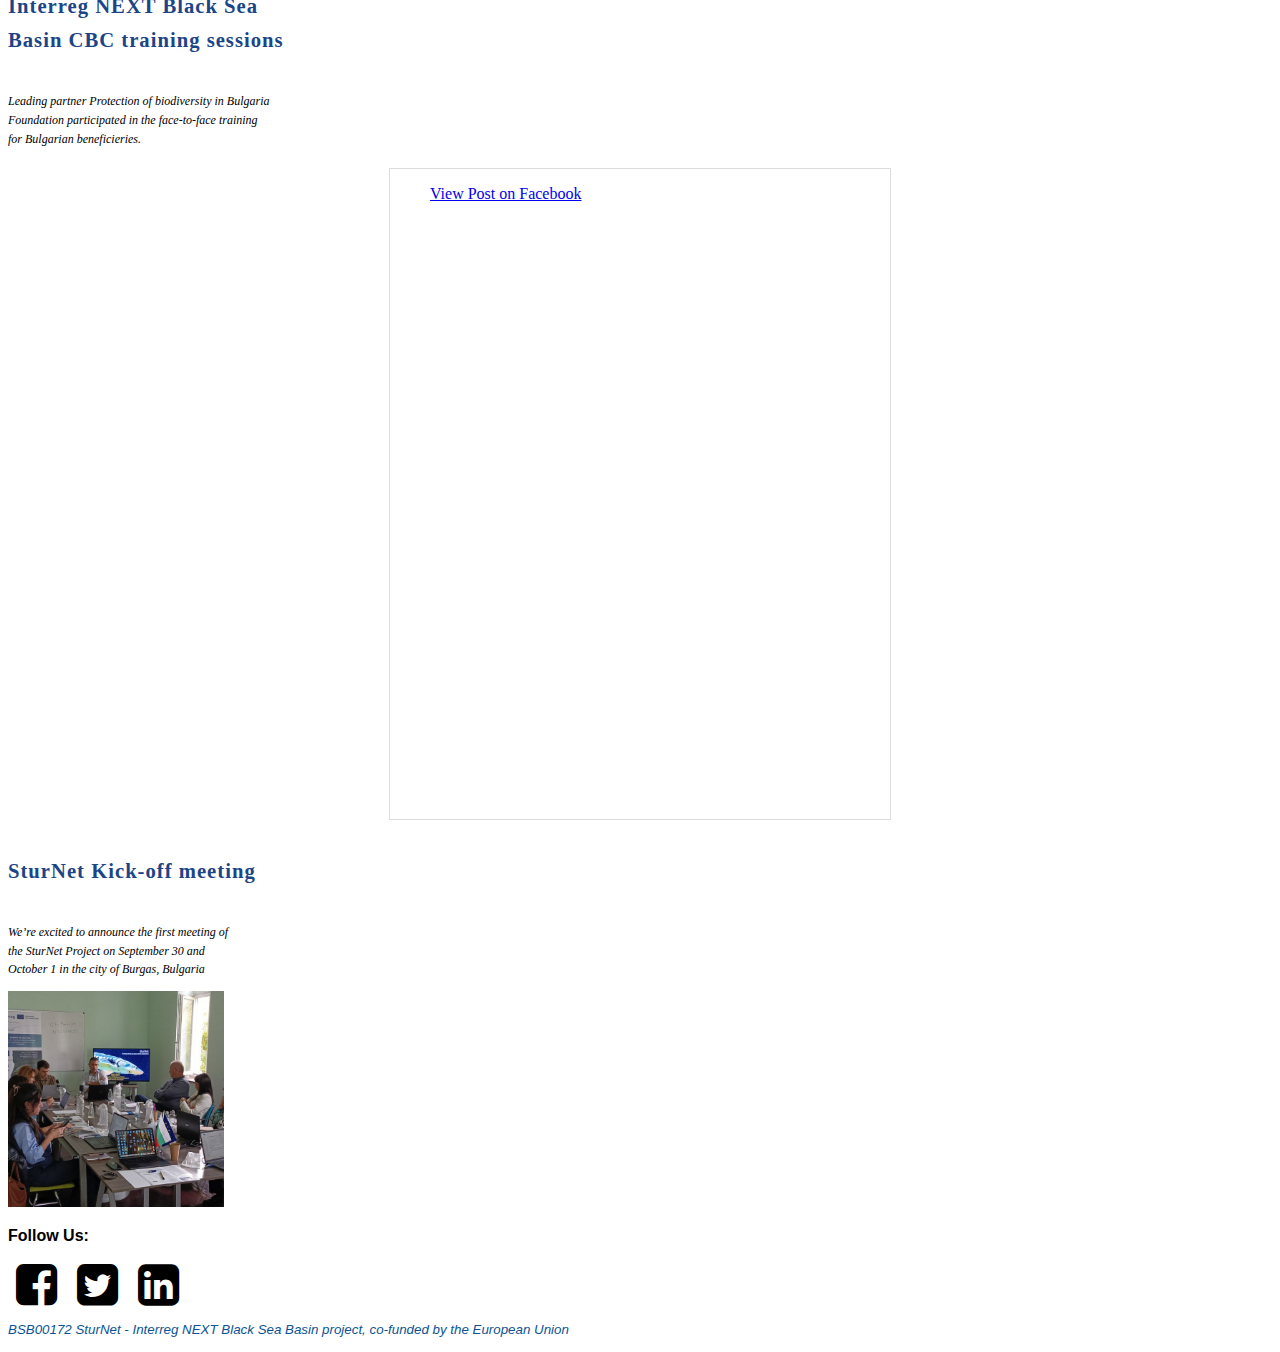
<file: page_2.html>
<!DOCTYPE html>
<html lang="en">
  <head>
    <meta charset="UTF-8" />
    <meta name="viewport" content="width=device-width, initial-scale=1.0" />
    <link rel="stylesheet" href="style.css" />
    <link
      href="https://cdn.jsdelivr.net/npm/bootstrap@5.0.2/dist/css/bootstrap.min.css"
      rel="stylesheet"
      integrity="sha384-EVSTQN3/azprG1Anm3QDgpJLIm9Nao0Yz1ztcQTwFspd3yD65VohhpuuCOmLASjC"
      crossorigin="anonymous"
    />
    <link
      rel="stylesheet"
      href="https://cdn.jsdelivr.net/npm/bootstrap-icons@1.11.3/font/bootstrap-icons.min.css"
    />
    <script
      src="https://cdn.jsdelivr.net/npm/bootstrap@5.0.2/dist/js/bootstrap.bundle.min.js"
      integrity="sha384-MrcW6ZMFYlzcLA8Nl+NtUVF0sA7MsXsP1UyJoMp4YLEuNSfAP+JcXn/tWtIaxVXM"
      crossorigin="anonymous"
    ></script>
    <link
      rel="stylesheet"
      href="https://maxcdn.bootstrapcdn.com/font-awesome/4.5.0/css/font-awesome.min.css"
    />
    <title>sturnet-project</title>
    <style>
        .facebook-post {
            width: 500px;
            height: 600px;
            border: 1px solid #ddd;
            margin: 20px auto;
        }
    </style>
</head>
  <body>
    <nav class="navbar navbar-expand-md navbar-light bg-light">
      <div class="container-fluid">
        <img
          class="lzy1Td"
          width="130px"
          height="70px"
          src="logo_top_left.png"
        />
        <a class="navbar-brand me-auto" href="index.html">sturnet.eu</a>

        <button
          class="navbar-toggler"
          type="button"
          data-bs-toggle="collapse"
          data-bs-target="#navbarNav"
          aria-controls="navbarNav"
          aria-expanded="false"
          aria-label="Toggle navigation"
        >
          <span class="navbar-toggler-icon"></span>
        </button>

        <div class="collapse navbar-collapse" id="navbarNav">
          <ul class="navbar-nav ms-auto">
            <li class="nav-item">
              <a class="nav-link" href="index.html">Home</a>
            </li>
            <li class="nav-item">
              <a class="nav-link active" href="#">News</a>
            </li>
            <!-- <li class="nav-item">
              <a class="nav-link" href="#">Resources</a>
            </li> -->
          </ul>
        </div>
      </div>
    </nav>
    <br><br>
    <section class="container-fluid mt-5 d-flex align-items-center" style="height: 116px;">
        <div class="ms-auto me-auto" style=" font-size: 48px; font-weight: 500; font-family: Roboto,sans-serif;color: rgba(87, 108, 126, 1);">News
            <hr style="height: 6px; color: black;">
        </div>
    </section>

<section id="packages" class="pt-5">
        <!-- <h2 class="text-center my-5">Packages</h2> -->
        <div class="container w-80">
          <div class="row mb-5">
            <div class="col-lg-2">
            </div>
            <div class="col col-lg">
              <div class="card">
                <img
                  src="second_page_1.jpg"
                  class="card-img-top"
                  alt="..."
                />
                <div class="card-body">
                  <!-- <h5 class="card-title">Card title</h5> -->
                  <a href="https://www.biodiversity.foundation/en/post/what-is-edna" class="card-text mt-2" style="font-family: Roboto, sans-serif; font-size: 24px; font-weight: 700;color: rgb(83, 115, 145); line-height: 37.44px; text-decoration: none;">
                    What is eDNA?
                  </a>
                  <a href="https://www.biodiversity.foundation/en/post/what-is-edna" class="stretched-link"></a>
                  <p class="mt-3" style="font-family: sans-serif; font-size: 16px; font-weight: 400; line-height: 24.96px;">
                    Environmental DNA (eDNA) is genetic material that is extracted from the environment without the need to isolate a specific organism. It can be found in samples of soil, water, ice, air or other environments.Here are some key points about eDNA:Sample collection: Samples are collected from the environment, and DNA is then extracted and analyzed.Uses: eDNA is used to detect the presence of species, assess biodiversity and monitor the environment. It can help detect invasive species, rare or endange
                  </p>
                  <!-- <a href="#">Go somewhere</a> -->
                </div>
              </div>
            </div>
            <div class="col-lg">
              <div class="card border-0">
                <div class="card-body">
                  <h5 class="card-title" style="color: #1c4587; font-size: 15.5pt; font-weight: 700; line-height: 1.63; letter-spacing: 1px;">eDNA technology is able to provide important information about the state and changes in the environment, making it extremely valuable for scientific research and nature conservation.</h5>
                </div>
              </div>
            </div>
          </div>

          <div class="row mb-5">
            <div class="col-lg-2">

            </div>
            <div class="col col-lg">
              <div class="card">
                <a href="https://www.facebook.com/photo.php?fbid=122130065000572465&set=a.122130065030572465&type=3&ref=embed_post">
                <img
                  src="second_page_2.jpg"
                  class="card-img-top"
                  alt="..."
                />
                </a>
                <div class="card-body">
                    <p style="font-family: sans-serif; font-size: 16px; font-weight: 400; line-height: 24.96px;">
                        <span style="height: 16px; width: 16px; font-size: 16px; background-image: url(&quot;https://static.xx.fbcdn.net/images/emoji.php/v9/t64/1/16/1f91d.png&quot;)">🤝</span>
                         Collaboration and Progress: Online Consortium Meeting 
                        <span style="height: 16px; width: 16px; font-size: 16px; background-image: url(&quot;https://static.xx.fbcdn.net/images/emoji.php/v9/tbc/1/16/1f30a.png&quot;)">🌊</span>
                        <br><br>
                        On 23.01.2025 we held another productive online meeting of the consortium, highlighting once again how vital strong partnerships are to the success of our project.
                        <br><br>
                        <span style="height: 16px; width: 16px; font-size: 16px; background-image: url(&quot;https://static.xx.fbcdn.net/images/emoji.php/v9/tf3/1/16/1f539.png&quot;)">__</span>
                        What did we achieve?
                        <span>...</span>
                        <a href="https://www.facebook.com/permalink.php?story_fbid=122130065036572465&id=61567173951893&ref=embed_post" style="text-decoration: none;">See more</a>
                    </p>
                        
                </div>
              </div>
            </div>
            <div class="col-lg">
              <div class="card border-0">
                <div class="card-body">
                  <h5 class="card-title" style="color: #1c4587; font-size: 15.5pt; font-weight: 700; line-height: 1.63; letter-spacing: 1px;"> Together, we are proving that partnership and collaboration are the key to sustainable development!</h5>
                </div>
              </div>
            </div>
          </div>

          <div class="row mb-5">
            <div class="col-lg-2">

            </div>
            <div class="col col-lg">
              <div class="card">
                <div class="facebook-post" style="overflow:scroll; height:650px;">
                    <div class="fb-post" data-href="https://www.facebook.com/permalink.php?story_fbid=122122926428572465&id=61567173951893&ref=embed_post" data-width="500" data-show-text="true">
                        <blockquote cite="https://www.facebook.com/permalink.php?story_fbid=122122926428572465&id=61567173951893&ref=embed_post" class="fb-xfbml-parse-ignore">
                            <a href="https://www.facebook.com/permalink.php?story_fbid=122122926428572465&id=61567173951893&ref=embed_post">View Post on Facebook</a>
                        </blockquote>
                    </div>
                </div>
                
              </div>
            </div>
            <div class="col-lg">
              <div class="card border-0">
                <div class="card-body">
                  <h5 class="card-title" style="color: #1c4587; font-size: 15.5pt; font-weight: 700; line-height: 1.63; letter-spacing: 1px;"> Laying the Foundations for Success </h5>
                  <p style="font-size: 12px; font-style: italic; font-weight: 400; line-height: 18.72px;">
                    As we embark on our project journey, the first phase has been all about meticulous preparation. From acquiring the essential tools and resources to organizing workflows, we’ve been hard at work behind the scenes. 
                  </p>
                </div>
              </div>
            </div>
          </div>

          <div class="row mb-5">
            <div class="col-lg-2">
            </div>
            <div class="col col-lg">
              <div class="card">
                <div class="facebook-post" style="overflow:scroll; height:650px;">
                    <div class="fb-post" data-href="https://www.facebook.com/permalink.php?story_fbid=122117404982572465&id=61567173951893&ref=embed_post" data-width="500" data-show-text="true">
                        <blockquote cite="https://www.facebook.com/permalink.php?story_fbid=122117404982572465&id=61567173951893&ref=embed_post" class="fb-xfbml-parse-ignore">
                            <a href="https://www.facebook.com/permalink.php?story_fbid=122117404982572465&id=61567173951893&ref=embed_post">View Post on Facebook</a>
                        </blockquote>
                    </div>
                </div>
                
              </div>
            </div>
            <div class="col-lg">
              <div class="card border-0">
                <div class="card-body">
                  <h5 class="card-title" style="color: #1c4587; font-size: 15.5pt; font-weight: 700; line-height: 1.63; letter-spacing: 1px;"> IMEER Presents SturNet </h5>
                  <p style="font-size: 12px; font-style: italic; font-weight: 400; line-height: 18.72px;">
                    On October 31, 2024, our Institute hosted a celebratory <br> 
                    event for International Black Sea Day  
                  </p>
                  <img src="second_page_3.jpg" alt="" style="height: 216px; width: 216px;">
                </div>
              </div>
            </div>
          </div>

          <div class="row mb-5">
            <div class="col-lg-2">
            </div>
            <div class="col col-lg">
              <div class="card">
                <div class="facebook-post" style="overflow:scroll; height:650px;">
                    <div class="fb-post" data-href="https://www.facebook.com/permalink.php?story_fbid=122118161492572465&id=61567173951893&ref=embed_post" data-width="500" data-show-text="true">
                        <blockquote cite="https://www.facebook.com/permalink.php?story_fbid=122118161492572465&id=61567173951893&ref=embed_post" class="fb-xfbml-parse-ignore">
                            <a href="https://www.facebook.com/permalink.php?story_fbid=122118161492572465&id=61567173951893&ref=embed_post">View Post on Facebook</a>
                        </blockquote>
                    </div>
                </div>
                
              </div>
            </div>
            <div class="col-lg">
              <div class="card border-0">
                <div class="card-body">
                  <h5 class="card-title" style="color: #1c4587; font-size: 15.5pt; font-weight: 700; line-height: 1.63; letter-spacing: 1px;"> Interreg NEXT Black Sea Basin CBC training sessions </h5>
                  <p style="font-size: 12px; font-style: italic; font-weight: 400; line-height: 18.72px;">
                    GeoEcoMar participated in the face-to-face <br>
                    training for Romanian beneficieries.
                  </p>
                </div>
              </div>
            </div>
          </div>

          <div class="row mb-5">
            <div class="col-lg-2">
            </div>
            <div class="col col-lg">
              <div class="card">
                <div class="facebook-post" style="overflow:scroll; height:650px;">
                    <div class="fb-post" data-href="https://www.facebook.com/permalink.php?story_fbid=122139164258369633&id=61561088998648&ref=embed_post" data-width="500" data-show-text="true">
                        <blockquote cite="https://www.facebook.com/permalink.php?story_fbid=122139164258369633&id=61561088998648&ref=embed_post" class="fb-xfbml-parse-ignore">
                            <a href="https://www.facebook.com/permalink.php?story_fbid=122139164258369633&id=61561088998648&ref=embed_post">View Post on Facebook</a>
                        </blockquote>
                    </div>
                </div>
                
              </div>
            </div>
            <div class="col-lg">
              <div class="card border-0">
                <div class="card-body">
                  <h5 class="card-title" style="color: #1c4587; font-size: 15.5pt; font-weight: 700; line-height: 1.63; letter-spacing: 1px;"> Interreg NEXT Black Sea <br>Basin CBC training sessions </h5>
                  <p style="font-size: 12px; font-style: italic; font-weight: 400; line-height: 18.72px;">
                    Leading partner Protection of biodiversity in Bulgaria <br>
                    Foundation participated in the face-to-face training <br>
                    for Bulgarian beneficieries.
                  </p>
                </div>
              </div>
            </div>
          </div>

          <div class="row mb-5">
            <div class="col-lg-2">
            </div>
            <div class="col col-lg">
              <div class="card">
                <div class="facebook-post" style="overflow:scroll; height:650px;">
                    <div class="fb-post" data-href="https://www.facebook.com/permalink.php?story_fbid=122117404982572465&id=61567173951893&ref=embed_post" data-width="500" data-show-text="true">
                        <blockquote cite="https://www.facebook.com/permalink.php?story_fbid=122117404982572465&id=61567173951893&ref=embed_post" class="fb-xfbml-parse-ignore">
                            <a href="https://www.facebook.com/permalink.php?story_fbid=122117404982572465&id=61567173951893&ref=embed_post">View Post on Facebook</a>
                        </blockquote>
                    </div>
                </div>
                
              </div>
            </div>
            <div class="col-lg">
              <div class="card border-0">
                <div class="card-body">
                  <h5 class="card-title" style="color: #1c4587; font-size: 15.5pt; font-weight: 700; line-height: 1.63; letter-spacing: 1px;"> SturNet Kick-off meeting </h5>
                  <p style="font-size: 12px; font-style: italic; font-weight: 400; line-height: 18.72px;">
                    We’re excited to announce the first meeting of<br>the SturNet Project on September 30 and <br>October 1 in the city of Burgas, Bulgaria
                  </p>
                  <img src="second_page_4.jpg" alt="" style="height: 216px; width: 216px;">
                </div>
              </div>
            </div>
          </div>
        </div>
      </section>

      <section class="container my-5">
        <p style="font-family: 'Open Sans', Arial; font-weight: 600;">Follow Us:</p>
        <div class="social">
          <a href="https://www.google.com/url?q=https%3A%2F%2Fwww.facebook.com%2Fprofile.php%3Fid%3D61567173951893&sa=D&sntz=1&usg=AOvVaw2EhmP0cwBRtgps1v5hZpOI" id="share-fb" class="sharer button"
            ><i class="fa fa-3x fa-facebook-square"></i
          ></a>
          <a href="https://x.com/i/flow/login?redirect_after_login=%2FSturnet_24" id="share-tw" class="sharer button"
            ><i class="fa fa-3x fa-twitter-square"></i
          ></a>
          <a href="https://www.linkedin.com/in/sturnet-project-a2ba26332/" id="share-li" class="sharer button"
            ><i class="fa fa-3x fa-linkedin-square"></i
          ></a>
        </div>
      </section>


    <footer class="bg-light py-5 mt-5">
        <div class="container text-center">
          <p class="mb-0" style="font-style: italic; font-family: sans-serif; font-size: 10pt; font-weight: 450; line-height: 1.2;color: #0b5394;">
            BSB00172 SturNet - Interreg NEXT Black Sea Basin project, co-funded by the European Union
          </p>
        </div>
    </footer>

    <div id="fb-root"></div>
    <script async defer crossorigin="anonymous" src="https://connect.facebook.net/en_US/sdk.js#xfbml=1&version=v15.0"></script>

</body>
</html>
</file>
<file: style.css>
.c-item{
    height: 480px;
    width: 100%;
}

.c-img{
    height: 100%;
    object-fit: cover;
    filter: brightness(0.6);
}

/* .overview{
    height: 180px;
    background-color: #d3dae1;
} */

.lzy1Td {
    display: inline-block;
    max-height: 56px;
    max-width: 225px;
    padding: 8px 4px 8px 12px;
    vertical-align: middle;
}

.social a {
    padding: 0 .5em;
    color: black;
  }
</file>
